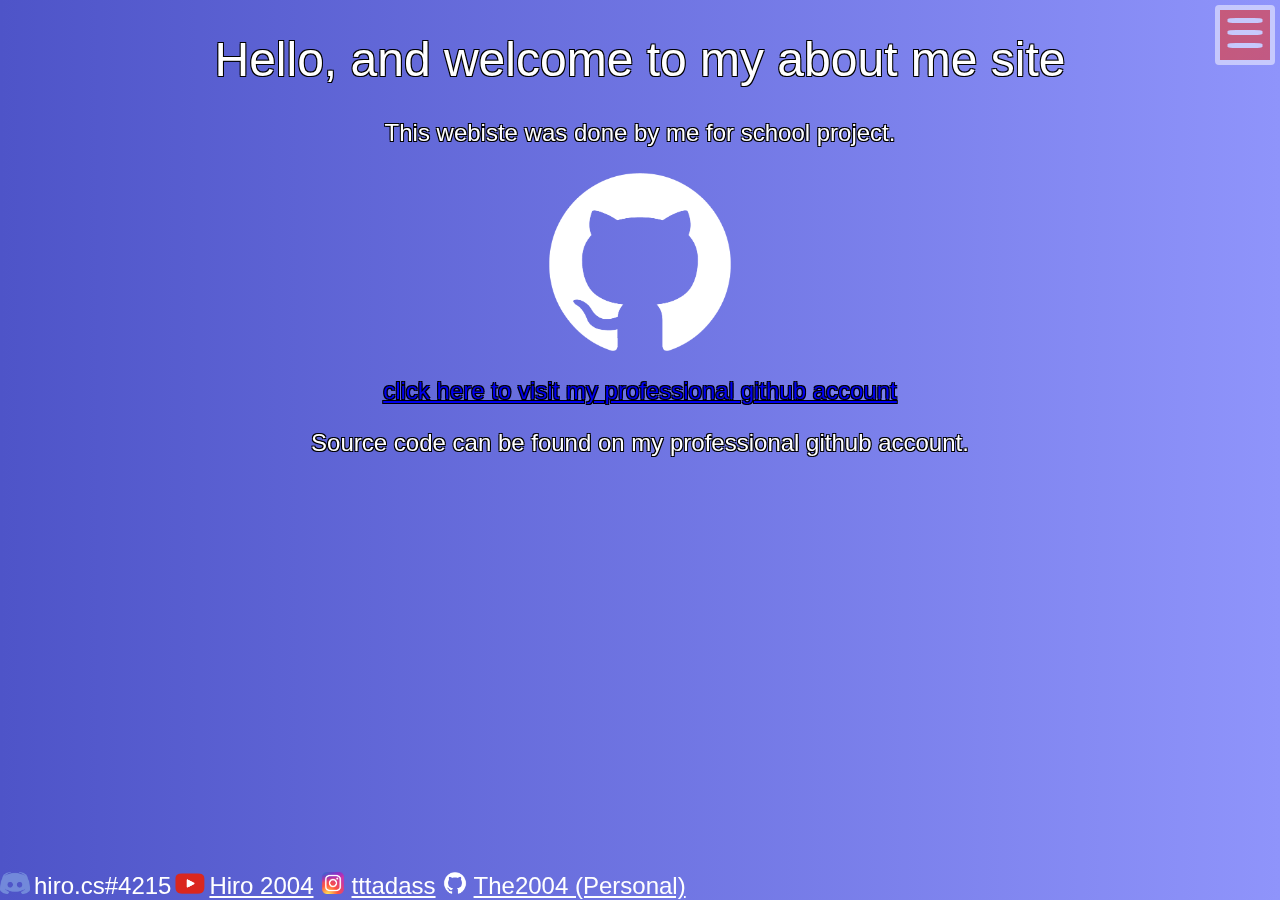
<file: index.html>
<!DOCTYPE html>
<html>
    <head>
        <link rel="stylesheet" href="style.css">
    
    </head>
    <body>
        <div class="area" >
            <ul class="circles">
                    <li></li>
                    <li></li>
                    <li></li>
                    <li></li>
                    <li></li>
                    <li></li>
                    <li></li>
                    <li></li>
                    <li></li>
                    <li></li>
            </ul>
    </div>
        <div>
            <div id="threelinesbox">
                <div id="threelines">
                    <div></div>
                    <div></div>
                    <div></div>
                </div>
            </div>
            <div id="portrainmenu"></div>
        </div>
        <div id="menu">
            <a href="index.html" class="hyperlinks">Home</a>
            <a href="about.html" class="hyperlinks">About</a>
            <a href="projects.html" class="hyperlinks">Projects</a>
            <a href="games.html" class="hyperlinks">Games</a>
        </div>
        </div>
        <div>
        <h1 class="outline header">Hello, and welcome to my about me site</h1>
        <p class="outline content">This webiste was done by me for school project.</p>
        <a class="centerchildren"><img src="github.png" style="width: 20%;"></img></a>
        <p  class="outline content"><a href="https://github.com/tadas-vnc">click here to visit my professional github account</a></p>
        <p class="outline content">Source code can be found on my professional github account.</p>
        <div id="socials">
            <div>
                <img clas="inl" src="discord.png" width="30vh"></img>
                <p class="content inl">hiro.cs#4215</p>
            </div>
            <div>
                <img clas="inl" src="youtube.png" width="30vh"></img>
                <a class="content inl" href="https://www.youtube.com/channel/UCFmyO1t1cgXb_YV09yBOWjQ">Hiro 2004</a>
            </div>
            <div>
                <img clas="inl" src="instagram.png" width="30vh"></img>
                <a class="content inl" href="https://www.instagram.com/tttadass/">tttadass</a>
            </div>
            <div>
                <img clas="inl" src="github.png" width="30vh"></img>
                <a class="content inl" href="https://github.com/The2004">The2004 (Personal)</a>
            </div>
        </div>
        
        <script src="https://cdnjs.cloudflare.com/ajax/libs/jquery/3.6.1/jquery.js"></script>
        <script src="main.js" ></script>
    </body>
</html>
</file>
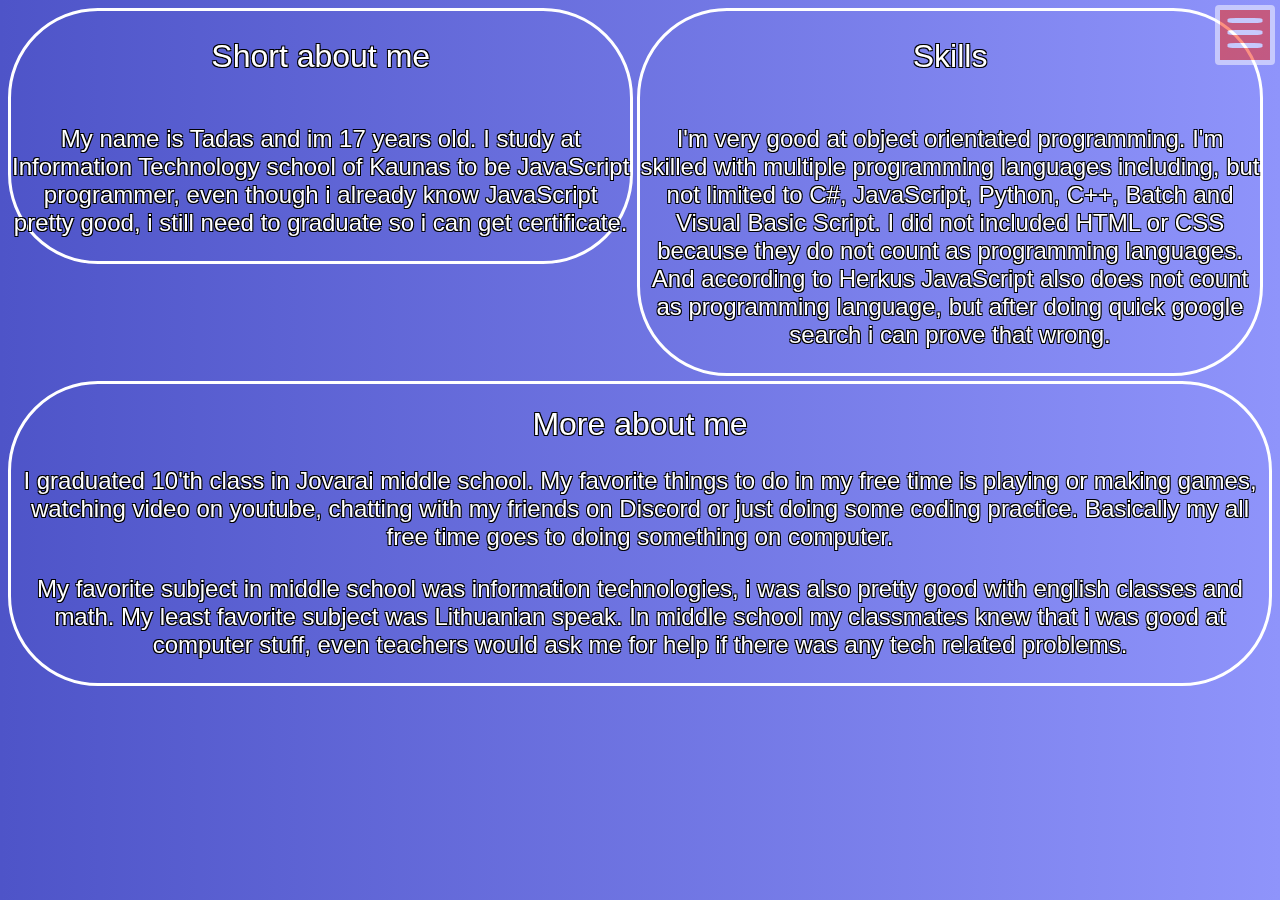
<file: about.html>
<!DOCTYPE html>
<html>
    <head>
        <link rel="stylesheet" href="style.css">
    </head>
    <body>
        <div>
            <div id="threelinesbox"><div id="threelines"><div></div><div></div><div></div></div></div></div>
            <div id="menu">
                <a href="index.html" class="hyperlinks">Home</a>
                <a href="about.html" class="hyperlinks">About</a>
                <a href="projects.html" class="hyperlinks">Projects</a>
                <a href="games.html" class="hyperlinks">Games</a>
            </div>
        </div>
        <div class="area" >
            <ul class="circles">
                    <li></li>
                    <li></li>
                    <li></li>
                    <li></li>
                    <li></li>
                    <li></li>
                    <li></li>
                    <li></li>
                    <li></li>
                    <li></li>
            </ul>
        </div>
        <div class="shortabout">
            <h2 class="outline smallheader">Short about me</h2>
            <p class="outline content">My name is Tadas and im 17 years old. I study at Information Technology school of Kaunas to be JavaScript programmer, even though i already know JavaScript pretty good, i still need to graduate so i can get certificate.</p>
        </div>
        <div class="shortabout">
            <h2 class="outline smallheader">Skills</h2>
            <p class="outline content">I'm very good at object orientated programming. I'm skilled with multiple programming languages including, but not limited to C#, JavaScript, Python, C++, Batch and Visual Basic Script. I did not included HTML or CSS because they do not count as programming languages. And according to Herkus JavaScript also does not count as programming language, but after doing quick google search i can prove that wrong.</p>
        </div>
        <div id="moreabout">
            <h1 class="outline smallheader">More about me</h1>
            <p class="outline content">I graduated 10'th class in Jovarai middle school. My favorite things to do in my free time is playing or making games, watching video on youtube, chatting with my friends on Discord or just doing some coding practice. Basically my all free time goes to doing something on computer.</p>
            <p class="outline content">My favorite subject in middle school was information technologies, i was also pretty good with english classes and math. My least favorite subject was Lithuanian speak. In middle school my classmates knew that i was good at computer stuff, even teachers would ask me for help if there was any tech related problems.</p>
        </div>
        <script src="https://cdnjs.cloudflare.com/ajax/libs/jquery/3.6.1/jquery.js"></script>
        <script src="main.js" ></script>
    </body>
</html>
</file>
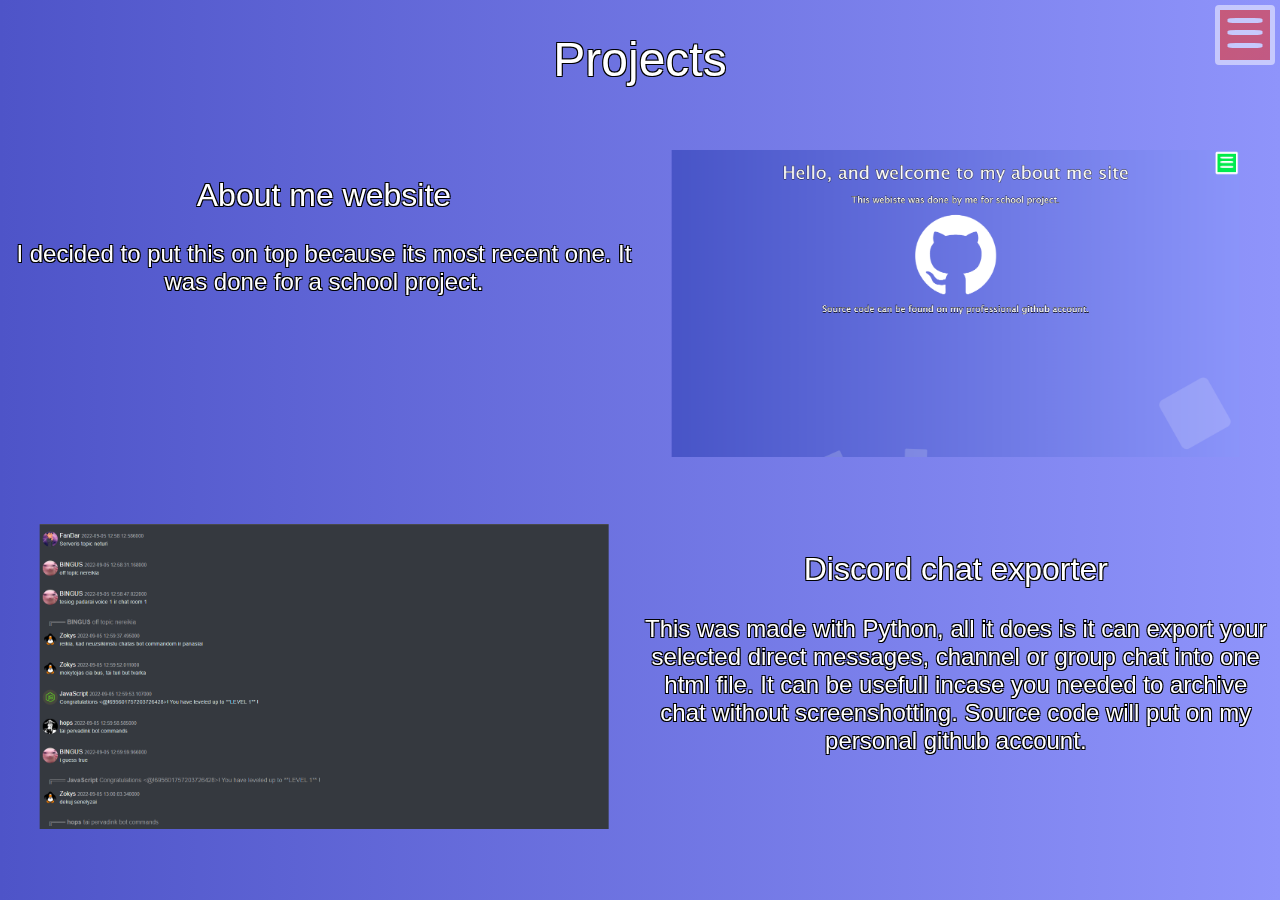
<file: projects.html>
<!DOCTYPE html>
<html>
    <head>
        <link rel="stylesheet" href="style.css">
    </head>
    <body>
        <div class="wrapper"></div>
        <div>
            <div id="threelinesbox"><div id="threelines"><div></div><div></div><div></div></div></div></div>
            <div id="menu">
                <a href="index.html" class="hyperlinks">Home</a>
                <a href="about.html" class="hyperlinks">About</a>
                <a href="projects.html" class="hyperlinks">Projects</a>
                <a href="games.html" class="hyperlinks">Games</a>
            </div>
        </div>
        <div class="area" >
            <ul class="circles">
                    <li></li>
                    <li></li>
                    <li></li>
                    <li></li>
                    <li></li>
                    <li></li>
                    <li></li>
                    <li></li>
                    <li></li>
                    <li></li>
            </ul>
    </div>
        <h1 class="outline header">Projects</h1>
        <div class="blockofcontent">
        <div style="position: relative; left: -50%; transition: all 1s ease-in-out; opacity: 0%;" class="half">
            <h2 class="outline smallheader">About me website</h2>
            <p class="outline content">I decided to put this on top because its most recent one. It was done for a school project.</p>
        </div>
        <div class="half" style="float:right; position: relative; left: 50%; transition: all 1s ease-in-out; opacity: 0%;">
            <img style="width: 90%; position: relative; left: 50%; translate: -50%; " src="Screenshot (17).png"></img>
        </div></div>

        <div class="blockofcontent">
        <div class="half" style="float:left; position: relative;">
            <img style="width: 90%; position: relative; left: 50%; translate: -50%;" src="Screenshot (18).png"></img>
        </div>
        <div style="position: relative; float: right;" class="half">
            <h2 class="outline smallheader">Discord chat exporter</h2>
            <p class="outline content">This was made with Python, all it does is it can export your selected direct messages, channel or group chat into one html file. It can be usefull incase you needed to archive chat without screenshotting. Source code will put on my personal github account.</p>
        </div></div>
        
        <script src="https://cdnjs.cloudflare.com/ajax/libs/jquery/3.6.1/jquery.js"></script>
        <script src="main.js" ></script>
        <script>
            document.querySelectorAll(".half")[0].style.left = "0%";
            document.querySelectorAll(".half")[1].style.left = "0%";
            document.querySelectorAll(".half")[0].style.opacity = "100%";
            document.querySelectorAll(".half")[1].style.opacity = "100%";
        </script>
    </body>
</html>
</file>
<file: style.css>
#threelines, #menu, #portrainmenu {

    background: linear-gradient(124deg, #ff2400, #e81d1d, #e8b71d, #e3e81d, #1de840, #1ddde8, #2b1de8, #dd00f3, #dd00f3);
    background-size: 1800% 1800%;
    animation: rainbow 18s ease infinite;
}



@keyframes rainbow {
    0% {
        background-position: 0% 82%;
   }
    50% {
        background-position: 100% 19%;
   }
    100% {
        background-position: 0% 82%;
   }
}

.area{
    background: linear-gradient(to left, #8f94fb, #4e54c8);  
    width: 100%;
    height:100%;
    position: fixed;
    top: 0px;
    left: 0px;
    z-index: -1;
}

.circles{
    position: absolute;
    top: 0;
    left: 0;
    width: 100%;
    height: 100%;
    overflow: hidden;
}

.circles li{
    position: absolute;
    display: block;
    list-style: none;
    width: 20px;
    height: 20px;
    background: rgba(255, 255, 255, 0.2);
    animation: animate 25s linear infinite;
    bottom: -150px;
    
}

.circles li:nth-child(1){
    left: 25%;
    width: 80px;
    height: 80px;
    animation-delay: 0s;
}


.circles li:nth-child(2){
    left: 10%;
    width: 20px;
    height: 20px;
    animation-delay: 2s;
    animation-duration: 12s;
}

.circles li:nth-child(3){
    left: 70%;
    width: 20px;
    height: 20px;
    animation-delay: 4s;
}

.circles li:nth-child(4){
    left: 40%;
    width: 60px;
    height: 60px;
    animation-delay: 0s;
    animation-duration: 18s;
}

.circles li:nth-child(5){
    left: 65%;
    width: 20px;
    height: 20px;
    animation-delay: 0s;
}

.circles li:nth-child(6){
    left: 75%;
    width: 110px;
    height: 110px;
    animation-delay: 3s;
}

.circles li:nth-child(7){
    left: 35%;
    width: 150px;
    height: 150px;
    animation-delay: 7s;
}

.circles li:nth-child(8){
    left: 50%;
    width: 25px;
    height: 25px;
    animation-delay: 15s;
    animation-duration: 45s;
}

.circles li:nth-child(9){
    left: 20%;
    width: 15px;
    height: 15px;
    animation-delay: 2s;
    animation-duration: 35s;
}

.circles li:nth-child(10){
    left: 85%;
    width: 150px;
    height: 150px;
    animation-delay: 0s;
    animation-duration: 11s;
}



@keyframes animate {

    0%{
        transform: translateY(0) rotate(0deg);
        opacity: 1;
        border-radius: 0;
    }

    100%{
        transform: translateY(-1000px) rotate(720deg);
        opacity: 0;
        border-radius: 50%;
    }

}


@media (orientation: landscape){
    
    #threelinesbox{
        width: 50px;
        height: 50px;
        position: fixed;
        right: 0px;
        margin: 5px;
        border-width: 5px;
        transition: all 1s ease-in-out;
        z-index: 1;
        top: -5px;
    }

    #threelines > div{
        width: 70%;
        background-color: rgb(255, 255, 255);
        height: 10%;
        margin-bottom: 15%;
        margin-top: 15%;
        position: relative;
        left: 50%;
        translate: -50%;
        border-radius: 25%;
    }

    #menu{
        margin: 5px;
        border-width: 5px;
        border-color: white;
        top: 70px;
        position: fixed;
        right: 0px;
        height: 0px;
        background-color: white;
        transition: all 1s ease-in-out;
        width: 150px;
        overflow: hidden;
        z-index: 2;
    }

    #threelines{
        background-color: white;
        width: 50px;
        height: 50px;
        border-radius: 4px;
        position: fixed;
        right: 0px;
        margin: 5px;
        border-color: white;
        border-width: 5px;
        border-style: solid;
        transition: all 1s ease-in-out;
        z-index: 1;
    }
}

@media (orientation: portrait){
    
    #threelines{
        background-color: white;
        width: 12%;
        aspect-ratio: 1;
        border-radius: 4px;
        position: fixed;
        right: 0px;
        margin: 5px;
        border-color: white;
        border-width: 5px;
        border-style: solid;
        transition: all 1s ease-in-out;
        z-index: 1;
    }
    #threelinesbox{
        width: 50px;
        aspect-ratio: 1;
        position: fixed;
        right: 0px;
        margin: 5px;
        border-width: 5px;
        transition: all 1s ease-in-out;
        z-index: 1;
        top: -5px;
    }

    #threelines > div{
        width: 70%;
        background-color: rgb(255, 255, 255);
        height: 10%;
        margin-bottom: 15%;
        margin-top: 15%;
        position: relative;
        left: 50%;
        translate: -50%;
        border-radius: 25%;
    }

    #menu{
        display: none;
    }

    #portrainmenu{
        position: fixed;
        top: 0px;
        right: 0px;
        width: 0%;
        height: 100%;
        z-index: 2;
        transition: all 0.5s ease-in-out;
    }
    
}

#threelines{
    opacity: 50%;
}

#threelines:hover{
    opacity: 100%;
}
.hyperlinks{
    z-index: 1;
    font-family: 'Lucida Sans', 'Lucida Sans Regular', 'Lucida Grande', 'Lucida Sans Unicode', Geneva, Verdana, sans-serif;
    font-size: 2em;
    color: white;
    text-decoration: none;
    transition: all 1s ease-in-out;
    width: auto;
    background-size: 100%;
}

.hyperlinks:hover{
    font-size: 2.5em;
    color: rgba(0, 0, 0, 1);
    background-color: white;
}

.content{
    z-index: 1;
    color: white;
    font-size: 1.5rem;
    font-family: 'Lucida Sans', 'Lucida Sans Regular', 'Lucida Grande', 'Lucida Sans Unicode', Geneva, Verdana, sans-serif;
    font-weight: 300;
    text-align: center;

}

.outline{
    text-shadow:
    -1px -1px 0 #000,
    1px -1px 0 #000,
    -1px 1px 0 #000,
    1px 1px 0 #000;
}

.smallheader{
    color: white;
    font-size: 2rem;
    font-family: 'Lucida Sans', 'Lucida Sans Regular', 'Lucida Grande', 'Lucida Sans Unicode', Geneva, Verdana, sans-serif;
    font-weight: 300;
    text-align: center;
    z-index: 1;
}

.header{
    z-index: 1;
    color: white;
    font-size: 3rem;
    font-family: 'Lucida Sans', 'Lucida Sans Regular', 'Lucida Grande', 'Lucida Sans Unicode', Geneva, Verdana, sans-serif;
    font-weight: 300;
    text-align: center;
}

.half{
    width: 49.99%;
    display: inline-block;
}

#left2right{
    position: relative;


}

.blockofcontent{
    margin-top: 5%;
    margin-bottom: 5%;
    display: flex;
    flex-wrap: wrap;
}

.smallimage{
    width: 15%;
    transition: all 0.5s ease-in-out;
    margin-left: 1%;
    margin-right: 1%;
    cursor: pointer;
}
.cover{
    background-color: rgba(0, 0, 0, 0.308);
    width: 100%;
    height: 100%;
    position: fixed;
    z-index: 2;
    left: 0%;
    top:0%;
    transition:all 1s ease-in-out;
}
@media (orientation: portrait) {
    .socialblock{
        background-color: rgb(54, 57, 63); 
        position: relative;
        width: 98%; 
        padding: 1%; 
        border-radius: 5px; 
        display: block;
    }
}

@media (orientation: landscape){
.socialblock{
    background-color: rgb(54, 57, 63); 
    position: relative;
    width: 20%; 
    padding: 1%; 
    border-radius: 5px; 
    display: inline-block;
    margin-left: 1%;
    margin-right: 1%;
}
}

.centerchildren{
    display: flex;
    justify-content: center;
}

#socials{
    position: absolute;
    bottom: 0px;
    left: 0px;
    display: inline;
}

#socials > div{
    display: inline-block;
}


.inl{
    display: inline;
}

.shortabout{
    width: 49%;
    border-style: solid;
    border-radius: 10vh;
    border-color: white;
    display: inline-grid;
}

#moreabout{
    margin-top: 5px;
    border-style: solid ;
    border-color: white;
    border-radius: 10vh;
}
</file>
